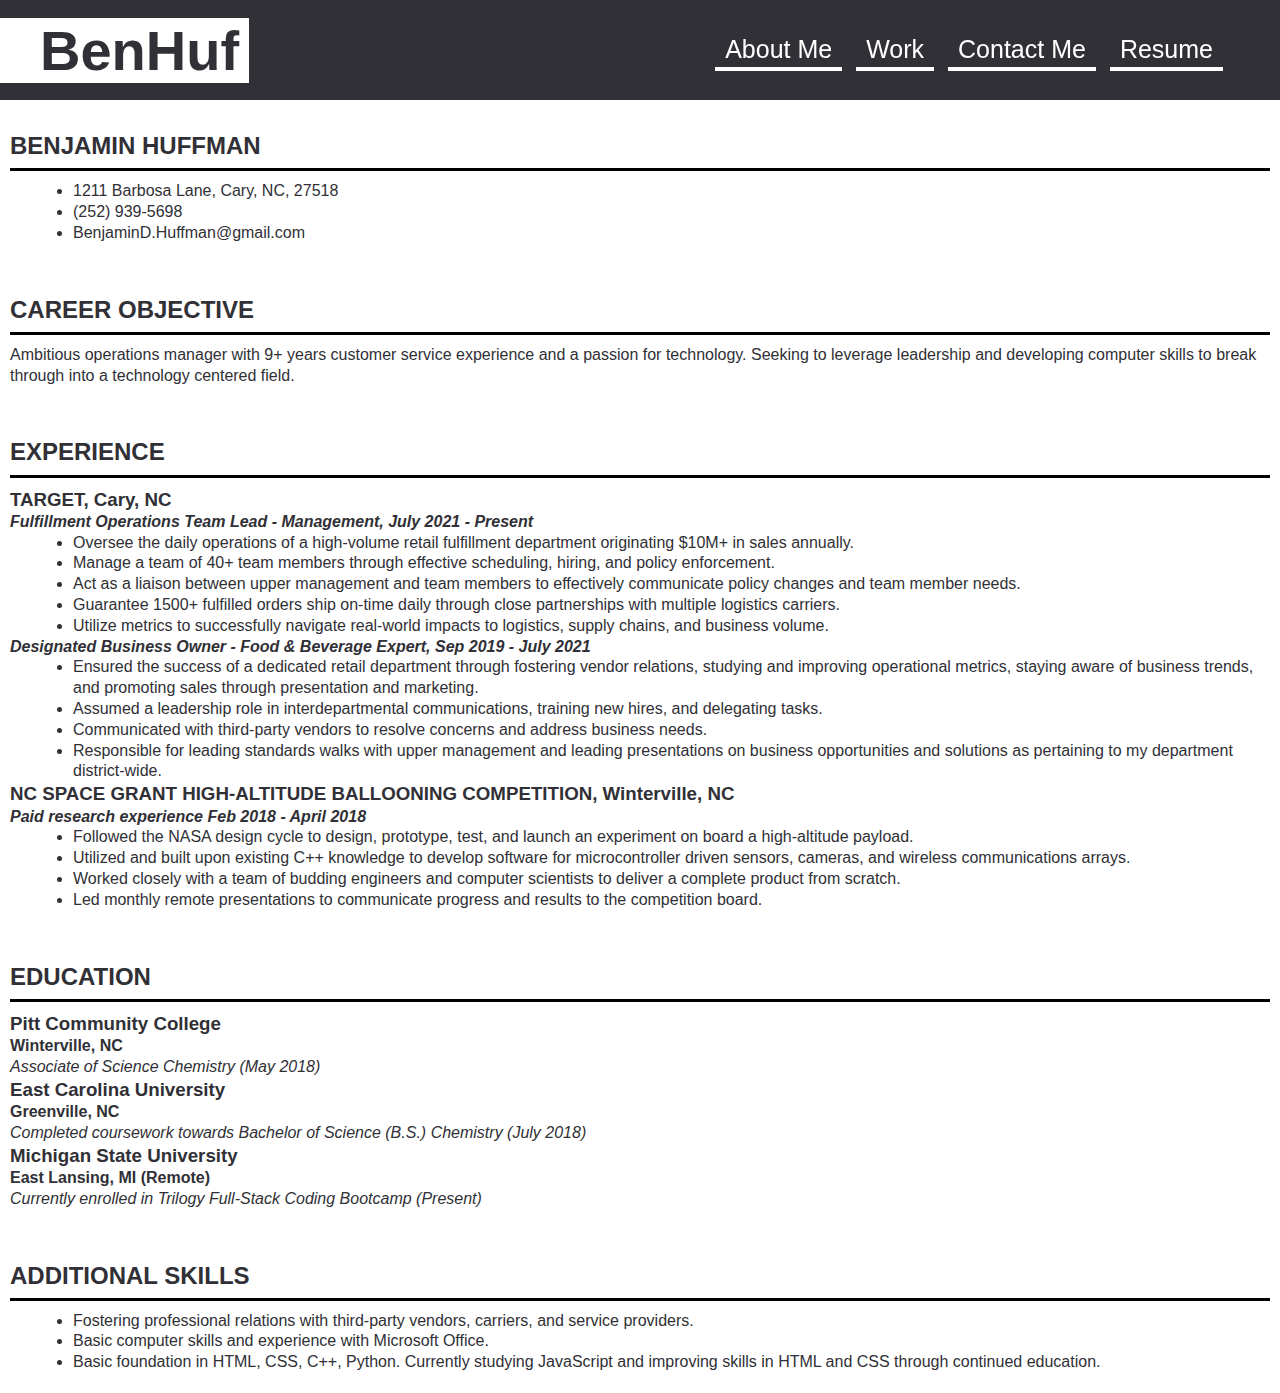
<file: resume.html>
<!DOCTYPE html>
<html lang="en">
<head>
    <meta charset="UTF-8">
    <meta http-equiv="X-UA-Compatible" content="IE=edge">
    <meta name="viewport" content="width=device-width, initial-scale=1.0">
    <title>BenHuf - Resume</title>
    <link rel="icon" type="image/png" sizes="32x32" href="./assets/images/Screen Shot 2022-04-17 at 7.37.18 PM.png">
    <link rel="stylesheet" href="./assets/css/style.css">
    <link rel="stylesheet" href="./assets/css/resumestyle.css">
</head>
<body>

    <header>
        <div>
            <a href="./index.html">
            <h1>Ben<span>(jamin)</span>Huf<span>(fman)</span></h1>
            </a>
        </div>
        <nav>
            <ul>
                <li>
                    <a href="./index.html#about-me" class="animate">About Me</a>
                </li>
                <li>
                    <a href="./index.html#work" class="animate">Work</a>
                </li>
                <li>
                    <a href="./index.html#contact-me" class="animate">Contact Me</a>
                </li>
                <li>
                    <a href="#" class="animate">Resume</a>
                </li>
            </ul>
        </nav>        
    </header>

    <section class="personal-info">
        <h2>BENJAMIN HUFFMAN</h2>
        <ul>
            <li>1211 Barbosa Lane, Cary, NC, 27518</li>
            <li>(252) 939-5698</li>
            <li>BenjaminD.Huffman@gmail.com </li>
        </ul>
    </section>

    <section class="career-objective">
        <h2>CAREER OBJECTIVE</h2>
        <p>
            Ambitious operations manager with 9+ years customer service experience and a passion for technology. Seeking to leverage leadership and developing computer skills to break through into a technology centered field.
        </p>
    </section>

    <section class="experience">
        <h2>EXPERIENCE</h2>
        <h3>TARGET, Cary, NC</h3>
        <h4>Fulfillment Operations Team Lead - Management, July 2021 - Present</h4>
        <ul>
            <li>Oversee the daily operations of a high-volume retail fulfillment department originating $10M+ in sales annually.</li>
            <li>Manage a team of 40+ team members through effective scheduling, hiring, and policy enforcement.</li>
            <li>Act as a liaison between upper management and team members to effectively communicate policy changes and team member needs.</li>
            <li>Guarantee 1500+ fulfilled orders ship on-time daily through close partnerships with multiple logistics carriers.</li>
            <li>Utilize metrics to successfully navigate real-world impacts to logistics, supply chains, and business volume.</li>
        </ul>
        <h4>Designated Business Owner - Food & Beverage Expert, Sep 2019 - July 2021</h4>
        <ul>
            <li>Ensured the success of a dedicated retail department through fostering vendor relations, studying and improving operational metrics, staying aware of business trends, and promoting sales through presentation and marketing.</li>
            <li>Assumed a leadership role in interdepartmental communications, training new hires, and delegating tasks.</li>
            <li>Communicated with third-party vendors to resolve concerns and address business needs.</li>
            <li>Responsible for leading standards walks with upper management and leading presentations on business opportunities and solutions as pertaining to my department district-wide.</li>
        </ul>
        <h3>NC SPACE GRANT HIGH-ALTITUDE BALLOONING COMPETITION, Winterville, NC</h3>
        <h4>Paid research experience Feb 2018 - April 2018</h4>
        <ul>
            <li>Followed the NASA design cycle to design, prototype, test, and launch an experiment on board a high-altitude payload.</li>
            <li>Utilized and built upon existing C++ knowledge to develop software for microcontroller driven sensors, cameras, and wireless communications arrays.</li>
            <li>Worked closely with a team of budding engineers and computer scientists to deliver a complete product from scratch.</li>
            <li>Led monthly remote presentations to communicate progress and results to the competition board.</li>
        </ul>
    </section>

    <section class="education">
        <h2>EDUCATION</h2>
        <h3>Pitt Community College</h3>
        <h4>Winterville, NC</h4>
        <p>Associate of Science Chemistry (May 2018)</p>
        <h3>East Carolina University</h3>
        <h4>Greenville, NC</h4>
        <p>Completed coursework towards Bachelor of Science (B.S.) Chemistry (July 2018)</p>
        <h3>Michigan State University</h3>
        <h4>East Lansing, MI (Remote)</h4>
        <p>Currently enrolled in Trilogy Full-Stack Coding Bootcamp (Present)</p>
    </section>

    <section class="additional-skills">
        <h2>ADDITIONAL SKILLS</h2>
        <ul>
            <li>Fostering professional relations with third-party vendors, carriers, and service providers.</li>
            <li>Basic computer skills and experience with Microsoft Office.</li>
            <li>Basic foundation in HTML, CSS, C++, Python. Currently studying JavaScript and improving skills in HTML and CSS through continued education.</li>
        </ul>
    </section>
    
</body>
</html>
</file>
<file: assets/css/style.css>
/* Global Styles and Variables */
:root {
    --primary-color: hsl(221, 55%, 34%);
    --secondary-color: rgb(48, 48, 54);
    --tertiary-color: white;
    --tertiar-color: #80c4c2;
}

* {
    margin: 0;
    padding: 0;
    color: var(--secondary-color);
    font-family: sans-serif;
}

a {
    text-decoration: none;
}

section {
    display: flex;
    justify-content: space-between;
    margin: 40px 40px 0 0;
}

/* Header and Nav Styles */
header {
    display: flex;
    justify-content: space-between;
    background-color: var(--secondary-color);
    align-items: center;
    height: 100px;
}

header h1 {
    font-size: 56px;
    color: var(--secondary-color);
}

header span {
    font-size: .8vw;
    font-weight: lighter;
    color: var(--secondary-color);
    -webkit-transform: rotate(45deg);
    transform: rotate(45deg);
    display: none;
    align-items: center;
}

header div {
    background-color: var(--tertiary-color);
    margin: 20px 0; 
    padding: 0 10px 0 40px;
}

header nav {
    margin: 20px;
    display: flex;
}

header ul {
    margin-right: 30px;
}

ul {
    display: flex;
    flex-wrap: wrap;
    justify-content: space-between;
    align-items: center;
    list-style: none;
}

header nav ul li {
    align-items: center;
    font-size: 25px;
    margin: 7px;

}

header nav ul li a {
    border-bottom: 4px solid var(--tertiary-color);
    color: var(--tertiary-color);
    padding: 0 10px 3px 10px;
}

header div:hover {
    background-image: linear-gradient(to bottom, rgb(177, 177, 177), white);
}

/* sweep-to-top hover animation adapted from https://jsfiddle.net/vinaykumar0459/h4vobaje/ */
header .animate {
    display: inline-block;
    vertical-align: middle;
    -webkit-transform: translateZ(0);
    transform: translateZ(0);
    box-shadow: 0 0 1px rgba(0, 0, 0, 0);
    -webkit-backface-visibility: hidden;
    backface-visibility: hidden;
    -moz-osx-font-smoothing: grayscale;
    position: relative;
    -webkit-transition-property: color;
    transition-property: color;
    -webkit-transition-duration: 0.3s;
    transition-duration: 0.3s;
    padding-top: 5px;
    text-decoration: none;  
}

header .animate:before {
    content: "";
    position: absolute;
    z-index: -1;
    top: 0;
    left: 0;
    right: 0;
    bottom: 0;
    background: var(--tertiary-color);
    -webkit-transform: scaleY(0);
    transform: scaleY(0);
    -webkit-transform-origin: 50% 100%;
    transform-origin: 50% 100%;
    -webkit-transition-property: transform;
    transition-property: transform;
    -webkit-transition-duration: 0.3s;
    transition-duration: 0.3s;
    -webkit-transition-timing-function: ease-out;
    transition-timing-function: ease-out;
}

header .animate:focus, header .animate:hover, header .animate:active {
    color: var(--secondary-color);
}

header .animate:hover:before, header .animate:focus:before, header .animate:active:before {
    -webkit-transform: scaleY(1);
    transform: scaleY(1);
}
/* End adapted snippet -- Thanks vinaykumar0459 */

/* Hero styles */
.hero {
    background-image: url(../images/02-hero-bg.jpg);
    background-size: cover;
    display: flex;
    justify-content: flex-end;
    align-items: flex-end;
    height: 215px;
    width: 100%;
}

.hero h2 {
    margin: 0 5px;
}

.hero-sub {
    background-color: var(--tertiary-color);
    font-size: 28px;
    margin: 0 75px 20px 0;
    display: flex;
    align-items: flex-end;
    justify-content: space-between;
    border: 3px solid black;
}

.break {
    display: none;
}

.me {
    height: 75px;
    width: 75px;
    border-right: 3px solid black;
}

/* About me section styles */
.title {
    display: flex;
    flex-wrap: wrap;
    flex: 0 0 20%;
    color: var(--secondary-color);
    justify-content: flex-end;
    height: auto;
}

.content {
    flex-basis: 70%;
    flex-grow: 3;
    margin: 0 3.5% 0 0;
    align-items: flex-start;
    border-left: 3px solid var(--secondary-color);
    padding-left: 20px;
    height: auto;
}

.section-title {
    font-size: 4vw;
    font-family: Arial, Helvetica, sans-serif;
    font-weight: bold;
    color: var(--secondary-color);
    text-align: right;
    align-items: flex-end;
    margin-right: 10px;
}

.flex-row {
    display: flex;
}

/* Work section styles */
.cards {
    display: flex;
    flex-wrap: wrap;
    justify-content: space-between;
    box-sizing: border-box;
}

.break {
    height: 0;
    flex-basis: 100%;
}

.card {
    display: flex;
    background-size: cover;
    flex-basis: 49%;
    opacity: 0.8;
    border: 4px solid var(--secondary-color);
    box-sizing: border-box;
    height: 125px;
    margin: 10px 0;
    align-items: flex-end;
    justify-content: flex-start;
    padding-bottom: 15px;
    box-sizing: border-box;
}

.card-text {
    opacity: 1;
}

.card:hover {
    opacity: 1;
}

.card1 {
    background-image: url(../images/ListenIn.png);
    flex-basis: 100%;
    height: 400px;
    margin: 0;
}

.card2 {
    background-image: url(../images/02-portfolio-1.jpg);
    margin-bottom: 0;
}

.card3 {
    background-image: url(../images/02-portfolio-2.jpg);
    margin-bottom: 0;
}

.card4 {
    background-image: url(../images/CloudEncounter.png);
    margin-bottom: 0;
}

.card5 {
    background-image: url(../images/02-run-buddy.jpg);
    margin-bottom: 0;
}

.card-text {
    background-color: var(--tertiary-color);
    padding: 10px;
}

/* Contact me section styles */
.contact {
    align-items: center;
    padding: 40px;
    height: auto;
}

.contact-title {
    height: fit-content;
}

.contact ul {
    align-items: center;
}

.contact a {
    padding: 5px;
    border-bottom: 3px solid var(--secondary-color);
    font-size: 1.5vw;
}

#contact-me {
    margin-bottom: 10px;
}

/* sweep-to-top hover animation adapted from https://jsfiddle.net/vinaykumar0459/h4vobaje/ */
#contact-me .animate {
    display: inline-block;
    vertical-align: middle;
    -webkit-transform: translateZ(0);
    transform: translateZ(0);
    box-shadow: 0 0 1px rgba(0, 0, 0, 0);
    -webkit-backface-visibility: hidden;
    backface-visibility: hidden;
    -moz-osx-font-smoothing: grayscale;
    position: relative;
    -webkit-transition-property: color;
    transition-property: color;
    -webkit-transition-duration: 0.3s;
    transition-duration: 0.3s;
    padding-top: 5px;
    text-decoration: none;  
}

#contact-me .animate:before {
    content: "";
    position: absolute;
    z-index: -1;
    top: 0;
    left: 0;
    right: 0;
    bottom: 0;
    background: var(--secondary-color);
    -webkit-transform: scaleY(0);
    transform: scaleY(0);
    -webkit-transform-origin: 50% 100%;
    transform-origin: 50% 100%;
    -webkit-transition-property: transform;
    transition-property: transform;
    -webkit-transition-duration: 0.3s;
    transition-duration: 0.3s;
    -webkit-transition-timing-function: ease-out;
    transition-timing-function: ease-out;
}

#contact-me .animate:focus, #contact-me .animate:hover, #contact-me .animate:active {
    color: white;
}

#contact-me .animate:hover:before, #contact-me .animate:focus:before, #contact-me .animate:active:before {
    -webkit-transform: scaleY(1);
    transform: scaleY(1);
}
/* End adapted snippet -- Thanks vinaykumar0459 */

/* MEDIA QUERY FOR 1080p DESKTOP DISPLAYS */
@media screen and (max-width: 1080px) {

}

/* MEDIA QUERY FOR SMALLER DESKTOP SCREENS AND SMALLER */
@media screen and (max-width: 980px) {
   * {
       padding: 0;
       margin: 0;
   }

   .section-title br {
       display: none;
   }
   
    /* Header Styles */
    header {
        flex-wrap: wrap;
        align-items: flex-start;
        height: 150px;
    }

    header div {
        width: 100%;
        height: 75px;
        margin: 0;
        text-align: center;
        padding: 0;
    }
    
    header h1 {
        font-size: 70px;
    }

    header span {
        font-size: 15px;
        transform: rotate(0deg);
        display: inline-block;
    }

    header nav {
        width: 100%;
        justify-content: center;
    }

    header ul {
        width: 100%;
        justify-content: center;   
        align-items: flex-start; 
        margin: 0;
    }

    /* Work section styles */
    section {
        flex-wrap: wrap;
        padding: 0 60px;
        margin: 10px 0;
    }

    .title {
        flex-basis: 100%;
        width: auto;
        justify-content: flex-start;
        text-align: center;
        padding: 10px 0;
    }

    .section-title {
        margin-right: 0;
        font-size: 55px;
    }
    
    .content {
        border-left: none;
        border-top: 3px solid var(--secondary-color);
        padding: 20px 0;
        margin: 0 0 20px 0;
        line-height: 1.3;
    }

    .contact ul {
        padding: 0 20px;
        display: flex;
        flex-wrap: wrap;
    }
}

/* MEDIA QUERY FOR MOBILE PHONES */
@media screen and (max-width: 768px) {
    header nav ul li {
        font-size: 23px;
    }

    .hero {
        justify-content: center;
    }

    .hero-sub {
        margin: 0 0 20px 0;
    }

    .hero h2 {
        font-size: 6vw;
    }

    .me {
        height: 12vw;
        width: 12vw;
    }

    section {
        padding: 0 20px;
    }
    
    .break {
        display: none;
    }

    .card {
        width: 100%;
        flex-basis: 100%;
        height: 150px;
    }

    .contact ul {
        padding: 0;
    }

    .contact li {
        width: auto;
        flex-basis: 100%;
        border-bottom: none;
    }

    .contact a {
        border-bottom: 3px solid var(--secondary-color);
        font-size: 20px;
        margin-bottom: 5px;
    }
}

/* MEDIA QUERY TO FIX NAV LINK SCALE ON SMALLER DEVICES */
@media screen and (max-width: 530px) {
    header nav ul li {
        font-size: 15px;
    }
}

/* MEDIA QUERY FOR SMALLER MOBILE DEVICES */
@media screen and (max-width: 425px) {
    header div {
        display: none;
    }

    header nav {
        align-items: center;
        justify-content: center;
    }

    header ul {
        align-items: center;
        justify-content: space-around;
    }

    header nav ul li {
        flex-basis: 40%;
        justify-content: center;
        text-align: center;
        flex-wrap: nowrap;
        padding: 15px 0;
        margin: 0;
    }

    header a {
        justify-content: center;
        text-align: flex-start;
        font-size: 5.5vw;
    }

    .me {
        height: 30vw;
        width: 30vw;
        border: 3px solid black;
    }

    .hero {
        width: auto;
        align-items: center;
    }

    .hero h2 {
        background-color: var(--tertiary-color);
        margin-top: 10px;
        padding: 10px;
        border: 3px solid black;
        align-self: flex-end;
    }

    .hero .break {
        display: flex;
        flex-basis: 100%;
    }

    .hero-sub {
        background-color: rgba(0, 0, 0, 0);
        border: none;
        flex-wrap: wrap;
        justify-content: center;
        margin: 0;
        padding: 0;
    }

    .section-title {
        font-size: 25px;
    }

    .card {
        height: 100px;
    }

    .contact a {
        font-size: 5.5vw;
    }
}
</file>
<file: assets/css/resumestyle.css>
/* Resume specific stylings */
/* Who knew word processors did SO MUCH */
/* My real resume LOOKS better but only because my CSS knowledge holds me back */
section {
    padding: 10px;
    margin: 10px 0;
    display: inline-block;
    line-height: 1.3;
    justify-content: center;
    width: -webkit-fill-available;
}

section ul {
    padding-left: 5%;
    list-style: disc;
}

section li {
    width: 100%;
}

section h2 {
    border-bottom: 3px solid black;
    margin: 10px 0;
    padding-bottom: 7px;
}

.experience h4 {
    font-style: italic;
}

.education p {
    font-style: italic;
}
</file>
